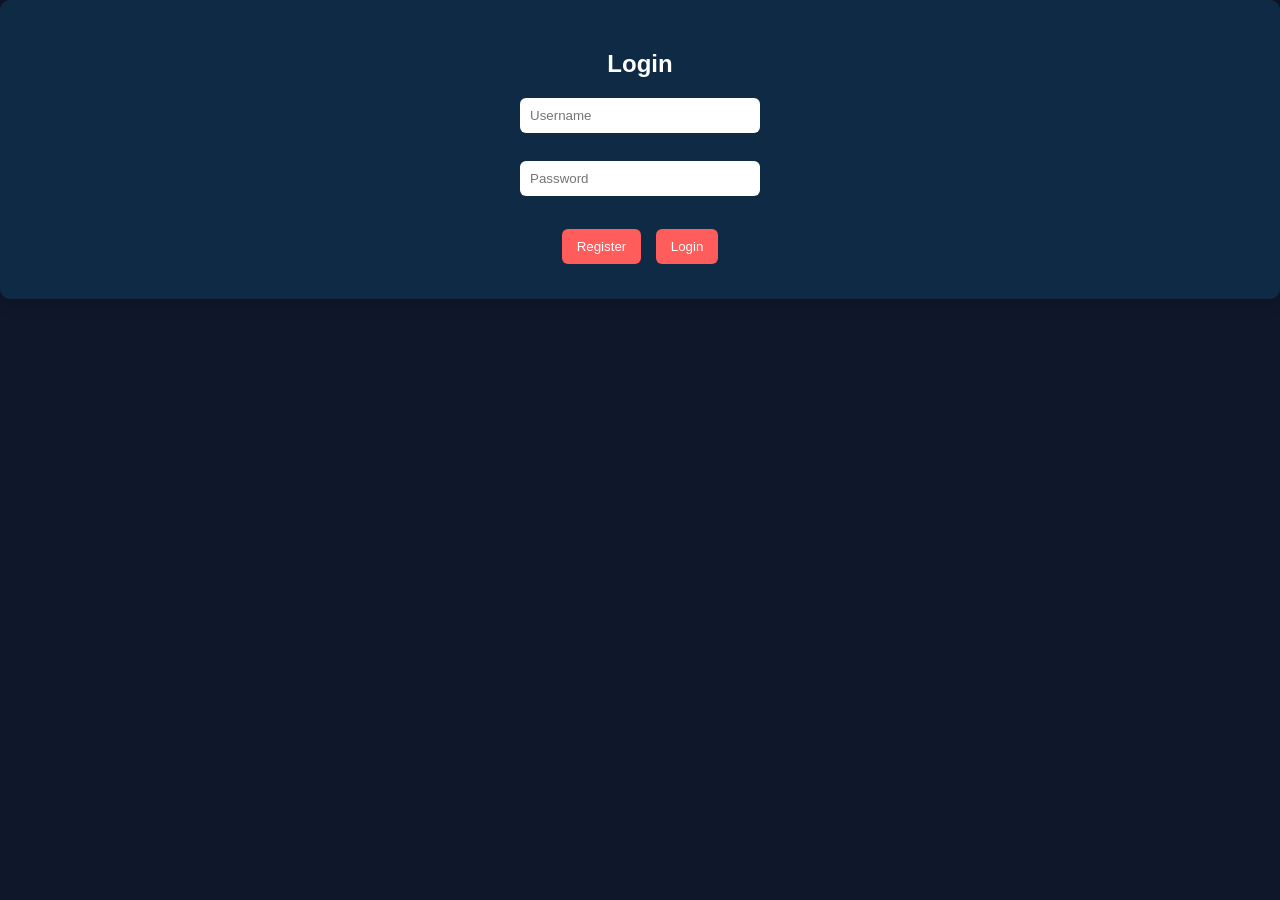
<file: frontend/index.html>
<!DOCTYPE html>
<html>
<head>
  <meta charset="UTF-8">
  <title>Secure Chat</title>

  <!-- ✅ CSS -->
  <link rel="stylesheet" href="style.css">
</head>

<body>

    <div class="container">

        <!-- SIDEBAR -->
        <div class="sidebar">
          <h3>Chats</h3>
          <div id="user-list"></div>
          <button onclick="logout()">Logout</button>
        </div>
      
        <!-- CHAT -->
        <div class="chat">
      
          <!-- HEADER -->
          <h2 id="chat-with">Select a user</h2>
      
          <!-- CHAT BOX -->
          <div id="chat-box"></div>
      
          <!-- TYPING -->
          <div id="typing"></div>
      
          <!-- INPUT -->
          <div class="input-area">
            <input id="messageInput" oninput="sendTyping()" placeholder="Type message...">
            <button onclick="sendMessage()">Send</button>
          </div>
      
        </div>
  
  </div>
<!-- ✅ JAVASCRIPT (VERY IMPORTANT) -->
<script src="app.js"></script>
</body>
</html>
</file>
<file: frontend/style.css>
/* =========================
GLOBAL (CHAT APP)
========================= */
body {
    margin: 0;
    font-family: Arial, sans-serif;
    background: #0f172a;
    color: white;
    }
    
    /* =========================
    LAYOUT
    ========================= */
    .container {
    display: flex;
    width: 100%;
    height: 100vh;
    }
    
    /* =========================
    SIDEBAR (CHAT LIST)
    ========================= */
    .sidebar {
    width: 260px;
    background: #202c33;
    color: white;
    padding: 15px;
    display: flex;
    flex-direction: column;
    }
    
    .sidebar h3 {
    margin-bottom: 10px;
    }
    
    /* USER LIST */
    #user-list {
    flex: 1;
    }
    
    #user-list div {
    padding: 10px;
    border-radius: 6px;
    cursor: pointer;
    display: flex;
    align-items: center;
    gap: 10px;
    }
    
    #user-list div:hover {
    background: #2a3942;
    }
    
    /* ONLINE / OFFLINE DOT */
    .dot {
    height: 8px;
    width: 8px;
    border-radius: 50%;
    }
    
    .online {
    background: #25d366;
    }
    
    .offline {
    background: gray;
    }
    
    /* LOGOUT BUTTON */
    .sidebar button {
    margin-top: auto;
    padding: 10px;
    background: #d9534f;
    border: none;
    color: white;
    border-radius: 6px;
    cursor: pointer;
    }
    
    .sidebar button:hover {
    background: #c0392b;
    }
    
    /* =========================
    CHAT AREA
    ========================= */
    .chat {
    flex: 1;
    display: flex;
    flex-direction: column;
    background: #0b141a;
    }
    
    /* HEADER */
    #chat-with {
    padding: 15px;
    margin: 0;
    background: #202c33;
    border-bottom: 1px solid #2a3942;
    }
    
    /* CHAT BOX */
    #chat-box {
    flex: 1;
    padding: 15px;
    overflow-y: auto;
    display: flex;
    flex-direction: column;
    }
    
    /* =========================
    MESSAGES
    ========================= */
    .message {
    max-width: 60%;
    padding: 10px;
    margin: 5px 0;
    border-radius: 10px;
    font-size: 14px;
    }
    
    /* SENT */
    .sent {
    align-self: flex-end;
    background: #005c4b;
    color: white;
    }
    
    /* RECEIVED */
    .received {
    align-self: flex-start;
    background: #202c33;
    color: white;
    }
    
    /* TIME */
    .time {
    font-size: 10px;
    opacity: 0.7;
    margin-top: 5px;
    text-align: right;
    }
    
    /* =========================
    TYPING INDICATOR
    ========================= */
    #typing {
    font-size: 12px;
    color: #aaa;
    padding: 5px 10px;
    font-style: italic;
    }
    
    /* =========================
    INPUT AREA
    ========================= */
    .input-area {
    display: flex;
    padding: 10px;
    background: #202c33;
    }
    
    .input-area input {
    flex: 1;
    padding: 10px;
    border-radius: 20px;
    border: none;
    outline: none;
    }
    
    .input-area button {
    margin-left: 10px;
    padding: 10px 16px;
    border-radius: 20px;
    border: none;
    background: #25d366;
    color: white;
    cursor: pointer;
    }
    
    /* =========================
    LOGIN PAGE ONLY
    ========================= */
    .login-page {
    height: 100vh;
    display: flex;
    justify-content: center;
    align-items: center;
    background: #0b1b2b;
    }
    
    .login-box {
    background: #0f2a44;
    padding: 30px 40px;
    border-radius: 10px;
    box-shadow: 0 0 20px rgba(0,0,0,0.3);
    text-align: center;
    }
    
    .login-box input {
    width: 220px;
    padding: 10px;
    border-radius: 6px;
    border: none;
    margin-bottom: 10px;
    }
    
    .login-box button {
    padding: 10px 15px;
    border: none;
    border-radius: 6px;
    background: #ff5c5c;
    color: white;
    cursor: pointer;
    margin: 5px;
    }
    
    .login-box button:hover {
    background: #ff3b3b;
    }
</file>
